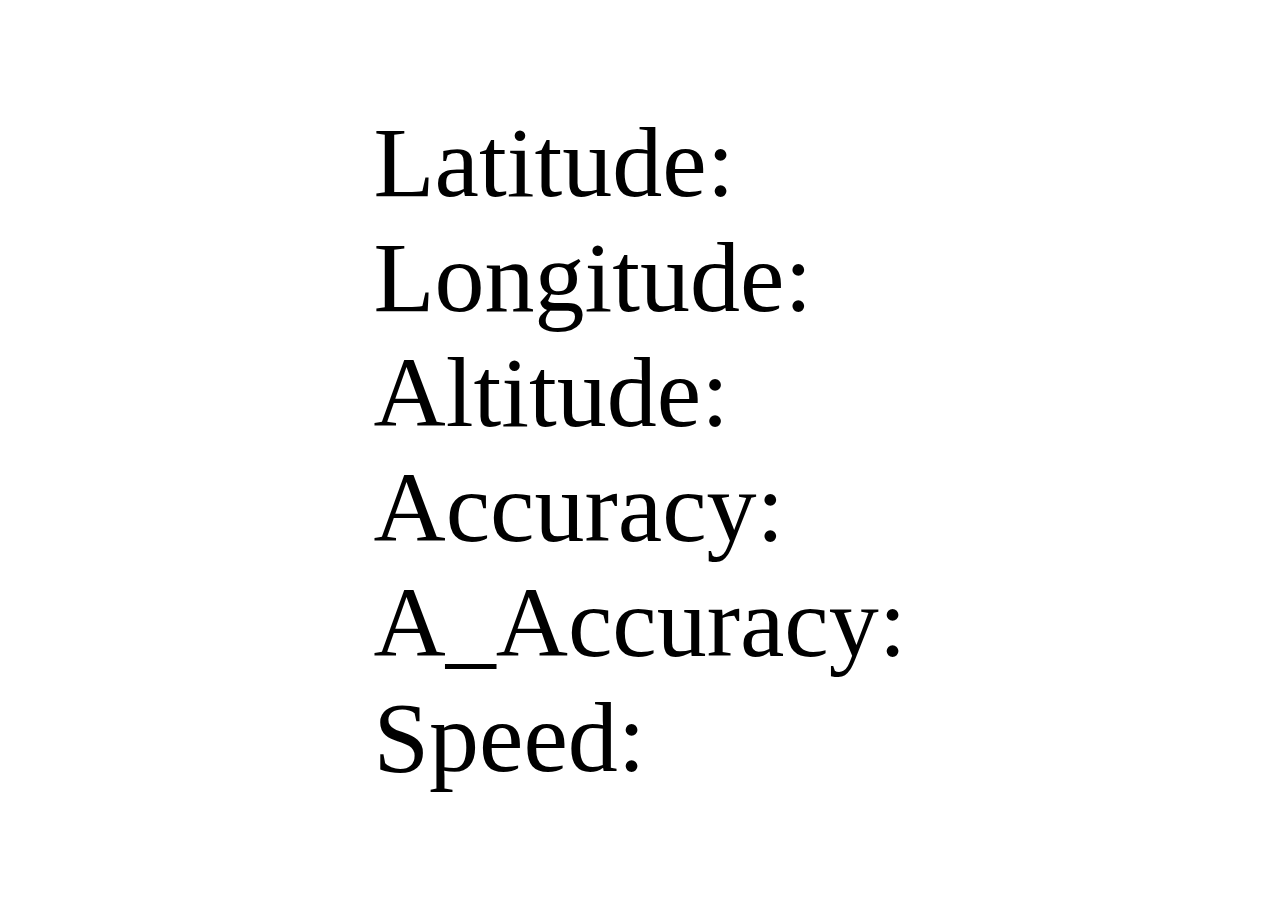
<file: index.html>
<html>
  <head>
    <link rel="stylesheet" href="index.css">
  </head>
  <body>
    <main>
        <div>
            <span>Latitude:</span>
            <span id="latitude"></span>
        </div>
        <div>
            <span>Longitude:</span>
            <span id="longitude"></span>
        </div>
        <div>
            <span>Altitude:</span>
            <span id="altitude"></span>
        </div>
        <div>
            <span>Accuracy:</span>
            <span id="accuracy"></span>
        </div>
        <div>
            <span>A_Accuracy:</span>
            <span id="a_accuracy"></span>
        </div>
        <div>
            <span>Speed:</span>
            <span id="speed"></span>
        </div>
    </main>
  </body>
  <script type="text/javascript">
    function atualizar_texto(gps) {
      latitude = document.getElementById('latitude')
      longitude = document.getElementById('longitude')
      altitude = document.getElementById('altitude')
      accuracy = document.getElementById('accuracy')
      altitudeAccuracy = document.getElementById('altitudeAccuracy')
      speed = document.getElementById('speed')
      latitude.innerText = gps.coords.latitude
      longitude.innerText = gps.coords.longitude
      altitude.innerText = gps.coords.altitude
      accuracy.innerText = gps.coords.accuracy.toFixed(4)
      altitudeAccuracy.innerText = gps.coords.altitudeAccuracy.toFixed(4)
      speed.innerText = gps.coords.speed.toFixed(4)
    }
    navigator.geolocation.watchPosition(atualizar_texto)
  </script>
</html>
</file>
<file: index.css>
body {
    position: absolute;
    margin: 0;
    width: 100%;
    height: 100%;
    display: flex;
    flex-flow: column nowrap;
    justify-content: center;
    align-items: center;
}

main {
    flex: 1;
    display: flex;
    flex-flow: column nowrap;
    justify-content: center;
    align-items: flex-start;
    font-size: 75pt;
}
</file>
